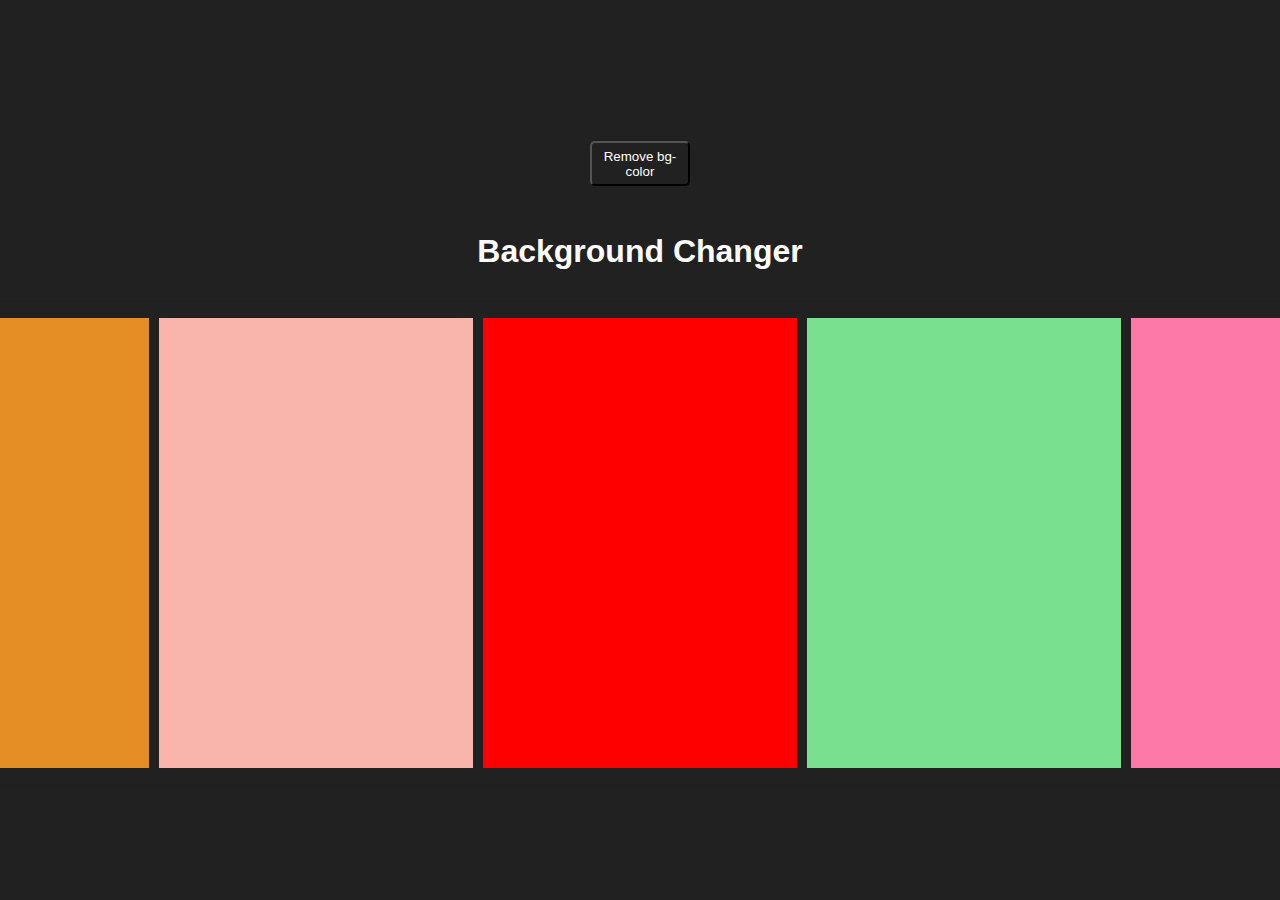
<file: Color_changer/index.html>
<!DOCTYPE html>
<html lang="en">

<head>
	<meta charset="UTF-8">
	<meta name="viewport" content=
		"width=device-width, initial-scale=1.0">

	<title>Background changer using JavaScript</title>
	<link rel="stylesheet" href="style.css">
</head>

<body>
	<button id="button">Remove bg-color</button> 
	<h1>Background Changer</h1>
	<div id="colorbox"></div>

     

	<script src="script.js"></script>
</body>

</html>
</file>
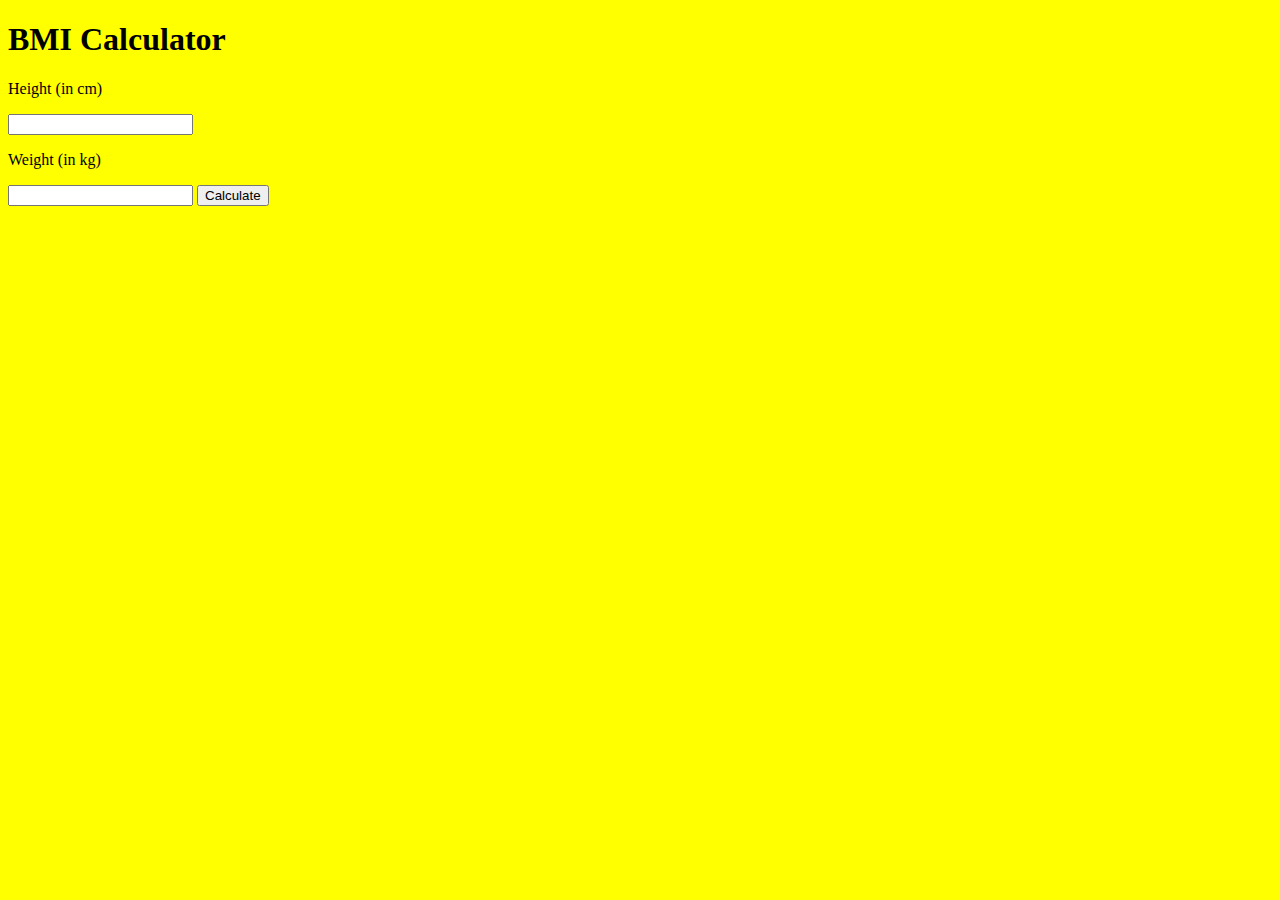
<file: BMI calculator/BMI_CALCULATOR/index.html>
<!DOCTYPE html>
<html lang="en">
    <head>
        <meta charset="UTF-8" />
        <meta name="viewport"
              content="width=device-width, initial-scale=1.0" />
        <title>BMI Calculator</title>
    </head>
    <body style="background-color: yellow" >
        <div class="container">
            <h1>BMI Calculator</h1>
 
            <!-- Option for providing height 
            and weight to the user-->
            <p>Height (in cm)</p>
 
            <input type="text" id="height" />
 
            <p>Weight (in kg)</p>
 
            <input type="text" id="weight" />
 
            <button id="btn">Calculate</button>
 
            <div id="result"></div>
        </div>
        <script src="script.js"></script>
    </body>
</html>
</file>
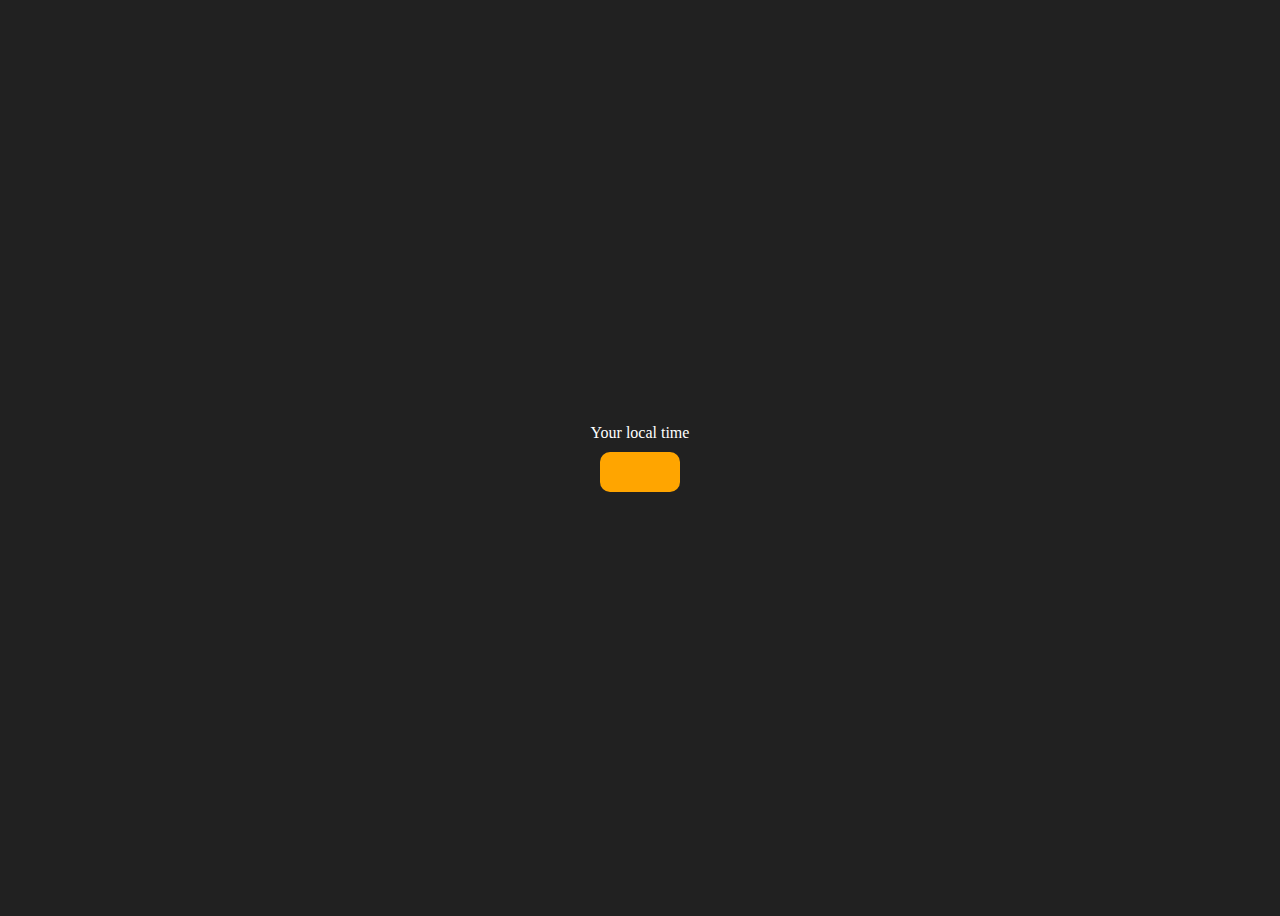
<file: clock/clock/index.html>
<!DOCTYPE html>
<html lang="en">
<head>
    <meta charset="UTF-8">
     <meta name="viewport" content="width=
    , initial-scale=1.0"> 
    <title>Local-Time</title>
     <style>
        body{
            background-color: #212121;
            color: #fff;
        }

        .center{
            display: flex;
            height: 100vh;
            justify-content: center;
            align-items: center;flex-direction: column;
        }
        #clock{
            font-size: 40px;
            background-color: orange;
            padding: 20px 40px;
            margin-top: 10px;
            border-radius: 10px;
        }

    </style> 
</head>
<body>
    <div class="center">
        <div id="banne"><span>Your local time</span></div>
        <div id="clock"></div>
    </div>
    <script>
        //const clock = document.getElementById('clock')
const clock = document.querySelector('#clock')
setInterval(function(){
    let date = new Date();
    //console.log(date.toLocaleTimeString);
    clock.innerHTML = date.toLocaleTimeString();
},1000);
    </script>
</body>
</html>
</file>
<file: Color_changer/style.css>
body {
    display: flex;
    flex-direction: column;
    align-items: center;
    justify-content: center;
    min-height: 100vh;
    margin: 0;
    background-color: #212121;
    font-family: Arial, sans-serif;
}
 
h1 {
    color: #fff;
    margin-bottom: 2rem;
}
 
#colorbox {
    height: 50vh;
    width: 180vh;
    display: flex;
    align-items: center;
    justify-content: space-around;
    padding: 1rem;
    background-color: #212121;
    box-shadow: 0 2px 5px rgba(0, 0, 0, 0.1);
    border-radius: 5px;
}
 
#colorbox span {
    display: inline-block;
    margin: 5px;
    width: 100%;
    height: 100%;
    border: radius 5%;;
    cursor: pointer;
}

#button{
    height: 45px;
    width: 100px;
    margin:25px;
    border-radius: 5px;
    background-color: #212121;
    color: #fff;
    
    cursor: pointer;
    
}
</file>
